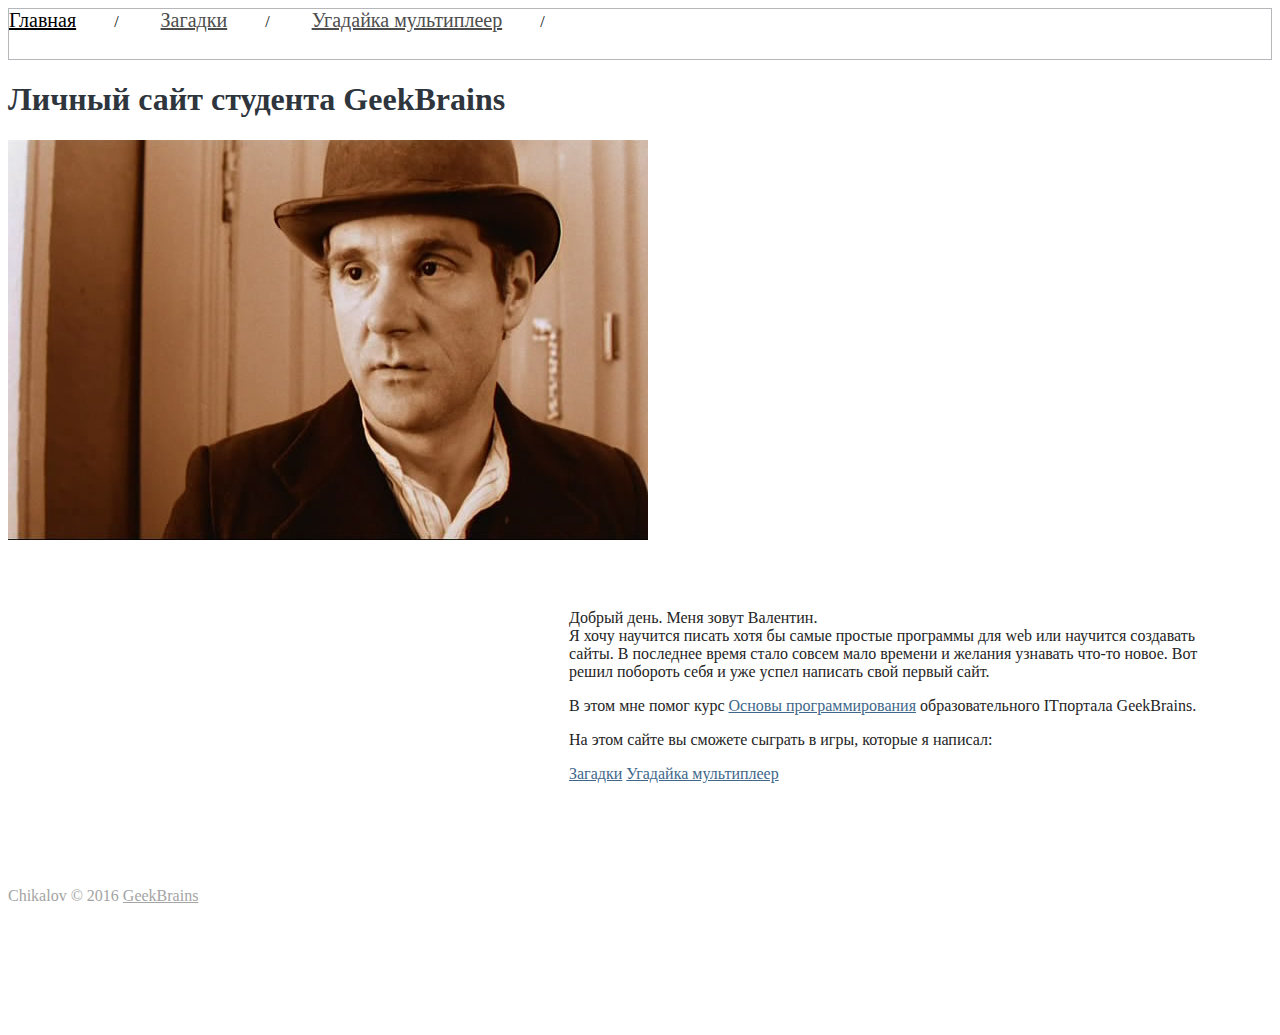
<file: index.html>
﻿<!DOCTYPE html>
<head>
<meta charset="UTF­8">
<title>Title</title>
<link rel="stylesheet" href="style.css">
</head>
<body>
<div id="header">
<a id="selected" href="#">Главная</a><span>/</span>
<a href="puzzles.html">Загадки</a><span>/</span>
<a href="media.html">Угадайка мультиплеер</a><span>/</span>
</div>
<div id="content">
<h1>Личный сайт студента GeekBrains</h1>
<div id="center">
<img src="photo.jpg" alt="фотография">
<div id="box_text">
<p>Добрый день. Меня зовут Валентин.<br>
Я хочу научится писать хотя бы самые простые программы для web или научится создавать сайты. В последнее время стало совсем мало времени и желания узнавать что-то новое. Вот решил побороть себя и уже успел написать свой первый сайт.</p>
<p>В этом мне помог курс <a href="https://geekbrains.ru/courses/2" target="_blank">Основы программирования</a> образовательного IT­портала GeekBrains.</p>
<p>На этом сайте вы сможете сыграть в игры, которые я написал:</p>
<a href="puzzles.html"> Загадки</a>
<a href="media.html">Угадайка мультиплеер</a>
</div>
</div>
</div>
<div id="footer">
Chikalov © 2016 <a href="https://chikalov.github.io/" target="_blank">GeekBrains</a>
</div>
</body>
</html>
</file>
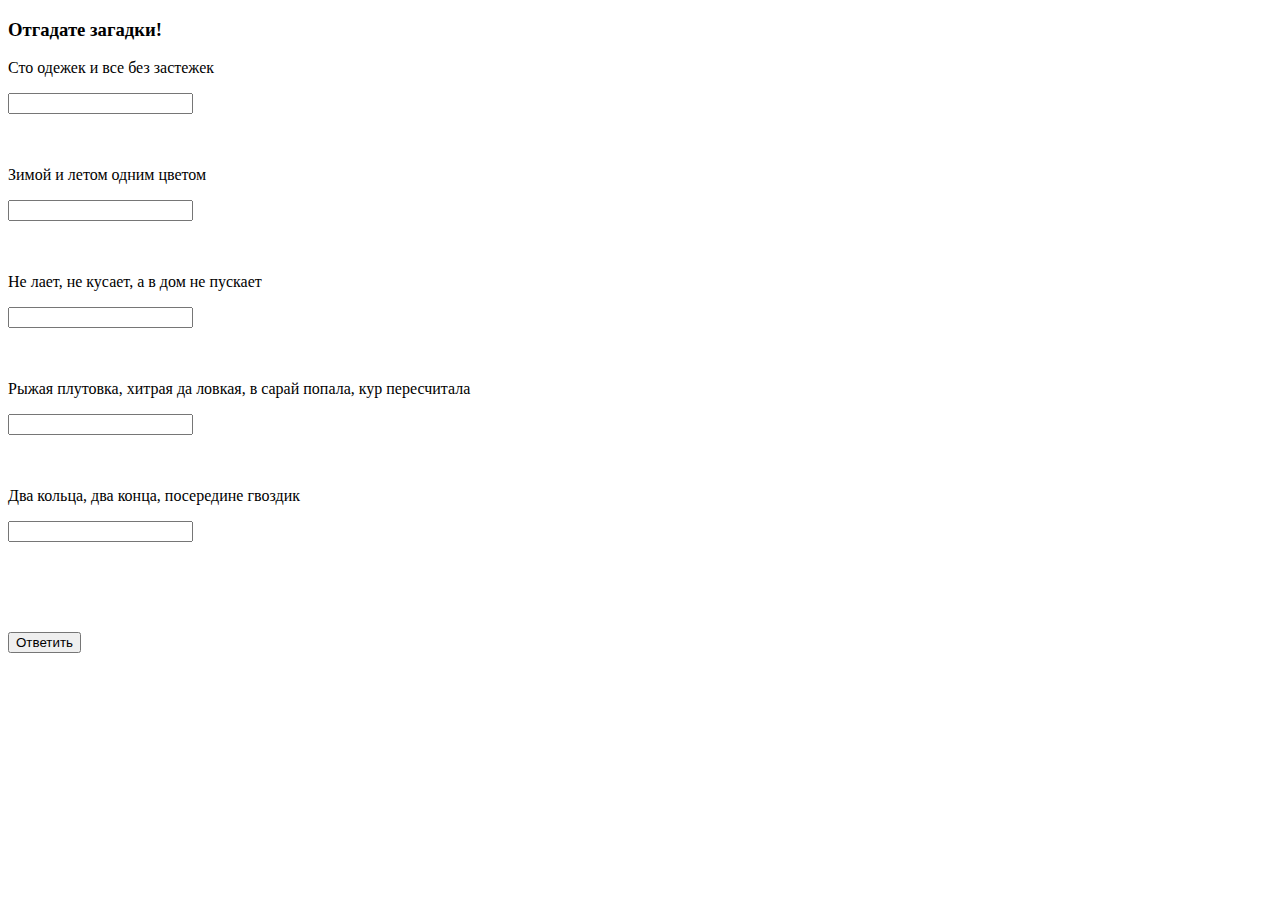
<file: puzzles.html>
﻿<!DOCTYPE html>
<head>
<meta charset="UTF­8">
<title>Загадки</title>
</head>
<body>
<script type="text/javascript">
function checkAnswer(id, trueAnswer)
    {
        var userAnswer=document.getElementById(id).value;
        if (userAnswer.toUpperCase()==trueAnswer.toUpperCase()) return true;
        else return false;
}

function checkAnswers()
{
        var goodAnswers=0;
        if(checkAnswer('puzzle1','капуста')==true) goodAnswers++;
        if(checkAnswer('puzzle2','елка')) goodAnswers++;
        if(checkAnswer('puzzle3','замок')) goodAnswers++;
        if(checkAnswer('puzzle4','лиса')) goodAnswers++;
        if(checkAnswer('puzzle5','ножницы')) goodAnswers++;
        if(goodAnswers==0) alert('Вы ничего не угадали');
        else alert('Количество правильных ответов:'+goodAnswers);
}

</script>
<h3>Отгадате загадки!</h3>
<p>Сто одежек и все без застежек<p/>
<input type="text" id="puzzle1"/>
</br></br></br>
<p>Зимой и летом одним цветом <p/>
<input type="text" id="puzzle2"/>
</br></br></br>
<p>Не лает, не кусает, а в дом не пускает<p/>
<input type="text" id="puzzle3"/>
</br></br></br>
<p>Рыжая плутовка, хитрая да ловкая, в сарай попала, кур пересчитала<p/>
<input type="text" id="puzzle4"/>
</br></br></br>
<p>Два кольца, два конца, посередине гвоздик<p/>
<input type="text" id="puzzle5"/>
</br></br></br>
</br></br></br>
<input type="button" value="Ответить" onClick="checkAnswers()"/>
</body>
</html>
</file>
<file: style.css>
@import url(https://fonts.googleapis.com/css?family=Roboto:400,100,100italic,300,300italic,400italic,500,500italic,700,700italic,900,900italic)
* {
	margin: 0;
	padding: 0;
}
body {
	background­color: #f7f7f7;
	font­family: 'Roboto', sans­serif;
}
#header {
	border: 1px solid #b5b7ba;
	background­color: #dfdfdf;
	min­width: 1280px;
	height: 50px;
	text­align: center;
	padding­top: 18px;
}
#header #selected {
	color: #000;
}
#center {
	width: 1280px;
	margin: 0 auto;
}
#header a {
		color: #4d4d4d;
		font-size: 20px;
		font­weight: 100;
		text­align: left;
		text­decoration: none;
		height: 30px;
		line­height: 30px;
		display: inline­block;
	  }
#header span { padding: 0 38px;}
#content { 	height: 806px;
		 min­width: 1200px;
		 margin: 0 auto;
	}
#content h1 { 
		min­width: 1200px;
		text­align: center;
		color: #2e353d;
		font­size: 40px;
		font­weight: 300;
		margin­top: 63px;
		margin­bottom: 75px;
	     }
#content h3 { 
		color: #242424;
		font­size: 35px; 
		font­weight: 300;
		text­align: left;
		margin­left: 41px;
		margin­bottom: 52px;
	    }
#content h5 {
		color: #242424;
		font­size: 24px; 
		text­align: left;
	}
#content img { margin­left: 17px;}
#content #box_text { 
		width: 671px;
		background­color: #ffffff;
		float: right;
		padding: 49px 48px 51px 76px;
		   }
#content #box_text p {
		color: #242424;
		font­size: 24px; 
		font­weight: 100;
		text­align: left;
		margin­bottom: 31px;
		 }
#content #box_text a { 
		color: #40678a;
		font­size: 24px; 
		font­weight: 100;
		text­align: center;
		text­decoration: none;
		padding­right:30px;
	}
#content .media { 
		margin­right: 0;
	}
#content #box { 
		background­color: #ffffff;
		width: 1238px;
		height: 446px; 
		margin: 0 auto;
		padding­top: 37px;
		padding­left: 38px;
	}
#content #box p { 
		color: #242424;
		font­size: 24px;
		font­weight: 100;
		text­align: left;
		margin­top: 37px;
		margin­bottom: 30px;
	}
#content #box input { 
		border: 1px solid #a0a0a0;
		background­color: #f5f5f5;
		width: 457px;
		height: 34px; 
		padding­left:10px;
		font­size:20px;
		font­weight: 100;
		margin­bottom: 12px;
	}
#content #box a { 
		display: block;
		float: left;
		background­color: #8cbbd3;
		color: #ffffff;
		font­size: 24px; 
		font­weight: 300; 
		text­align: center; 
		text­decoration: none; 
		margin­top: 30px; 
		padding:11px 51px;
	 }
#content #box a:hover {
		background­color: #5ba1d3;
	}
#footer {
		background­color: #434445;
		min­width: 1920px;
		height: 140px;
		margin: 0 auto;
		text­align: center;
		color: #a4a4a4;
		font­size: 20px;
		font­weight: 100;
		line­height: 140px;
	}
#footer a {
		color: inherit;
}
</file>
